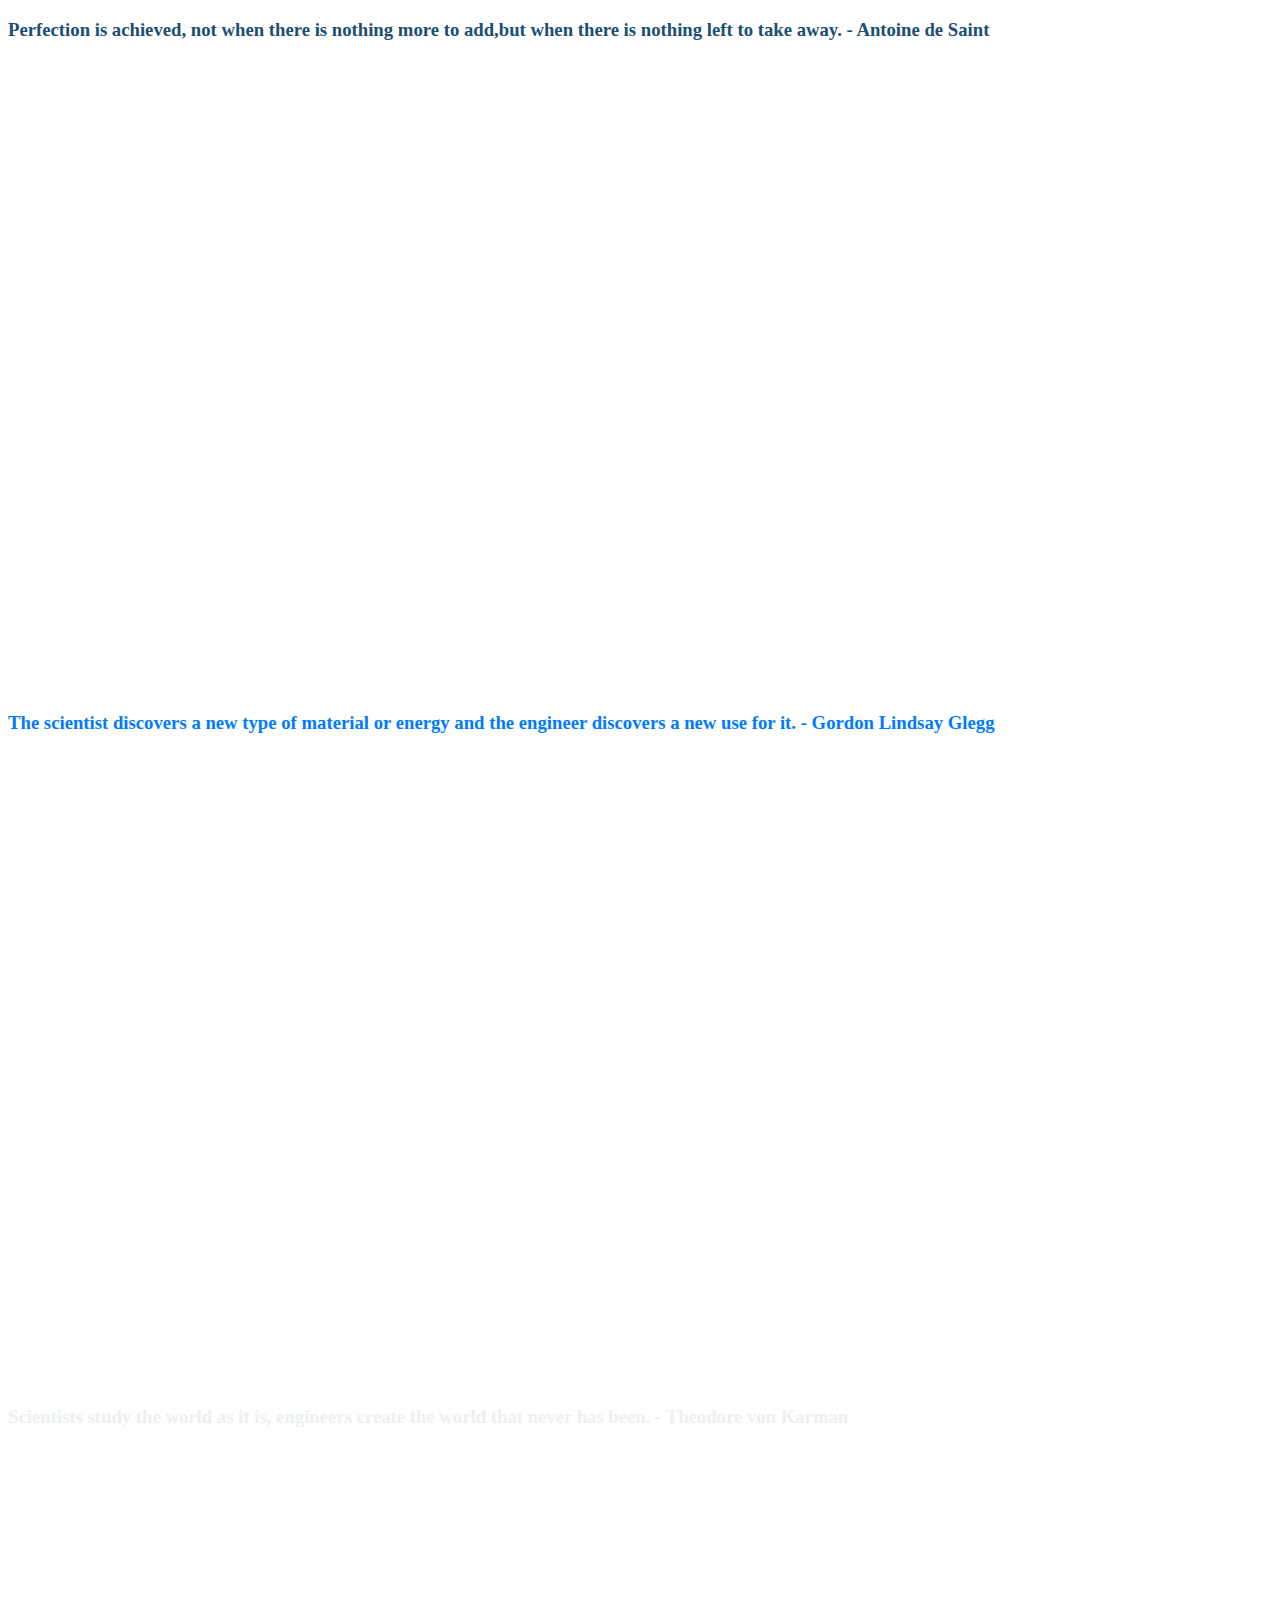
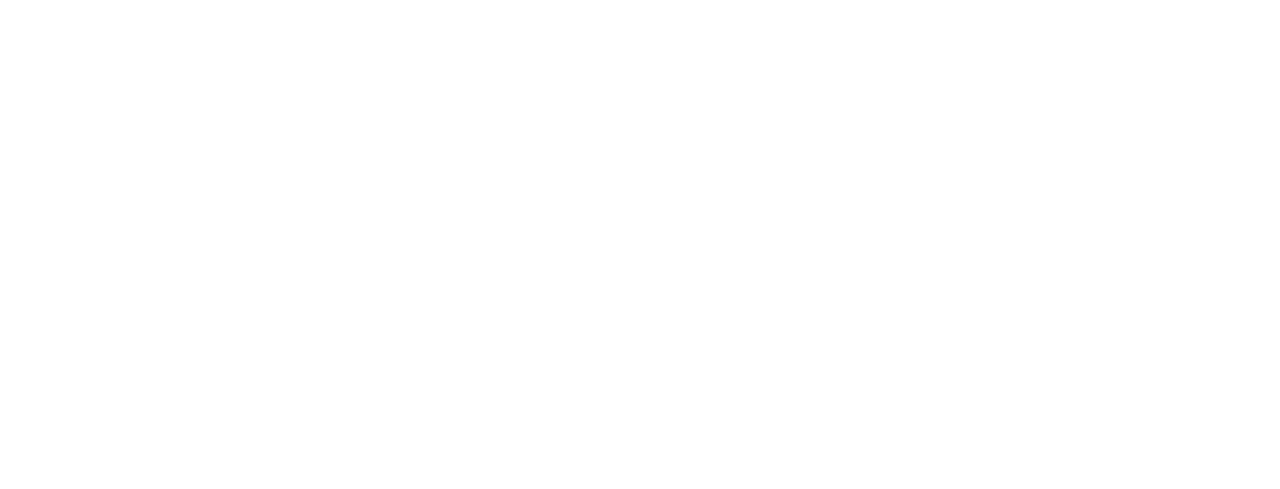
<file: Motivational Speech Wallpaper/index.html>
<!DOCTYPE html>
<html lang="en">
<head>
    <meta charset="UTF-8">
    <meta name="viewport" content="width=device-width, initial-scale=1.0">
    <title>My Project</title>
    <!-- CSSを読み込む -->
    <link rel="stylesheet" href="style.css">
    <!--bootstrap-->
    <link rel="stylesheet" href="https://stackpath.bootstrapcdn.com/bootstrap/4.5.0/css/bootstrap.min.css" integrity="sha384-9aIt2nRpC12Uk9gS9baDl411NQApFmC26EwAOH8WgZl5MYYxFfc+NcPb1dKGj7Sk" crossorigin="anonymous">
</head>
<body>
    <!-- ここにコンテンツを書く -->


<!-- ここからHTMLを記述してください。 -->
<div id="target">
</div>
    <!-- JavaScriptを読み込む -->
    <script src="scripts.js"></script>
</body>
</html>
</file>
<file: Motivational Speech Wallpaper/style.css>
.imgBackground{
    background-repeat:no-repeat;
    background-size:cover;
}

.vh-75 {
    height: 75vh;
}
</file>
